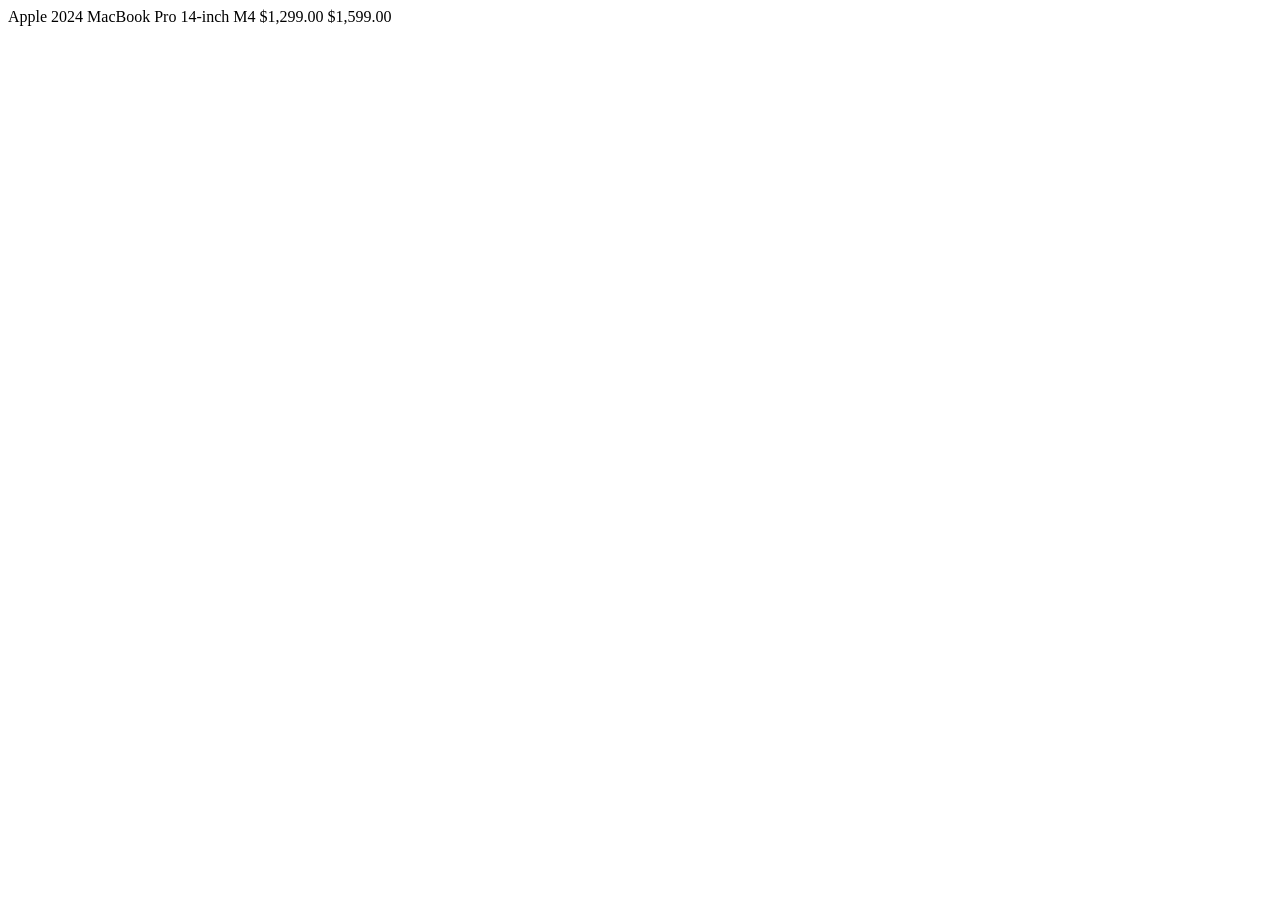
<file: dealhawk/tests/fixtures/amazon_product.html>
<html><body><input type="hidden" name="ASIN" value="B0DLHBK7XX">
<span id="productTitle" class="a-size-large">  Apple 2024 MacBook Pro 14-inch M4  </span>
<span class="a-price aok-align-center priceToPay"><span class="a-offscreen">$1,299.00</span></span>
<span class="a-price a-text-price"><span class="a-offscreen">$1,599.00</span></span></body></html>
</file>
